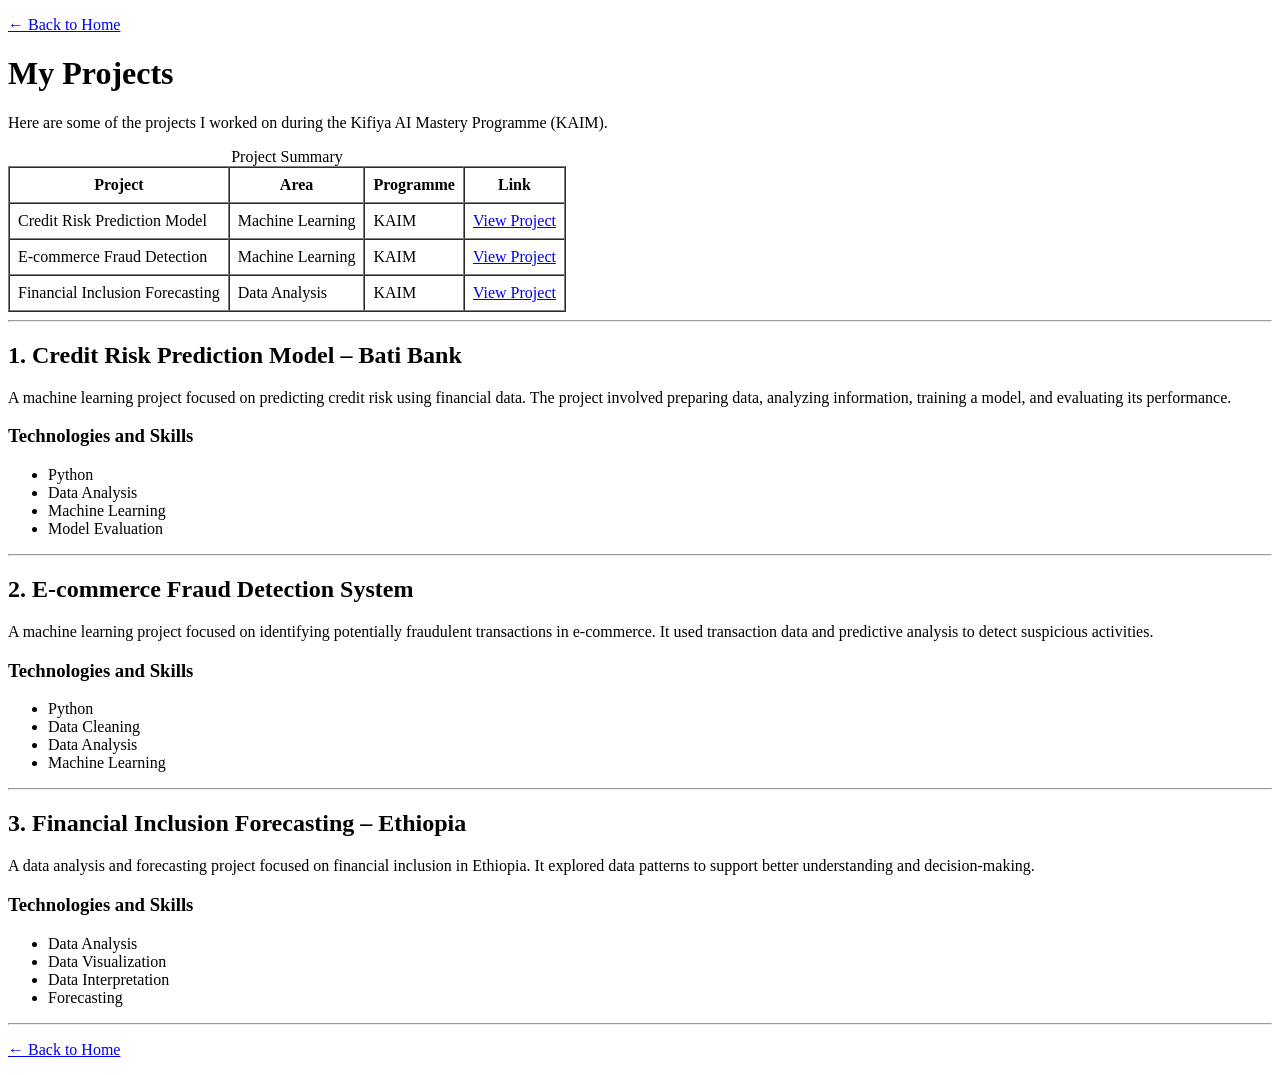
<file: projects.html>
<!DOCTYPE html>
<html lang="en">

<head>
    <meta charset="UTF-8">
    <meta name="viewport" content="width=device-width, initial-scale=1.0">
    <title>Projects | Hana Berhe</title>
</head>

<body>

    <p><a href="index.html">&larr; Back to Home</a></p>

    <h1>My Projects</h1>

    <p>
        Here are some of the projects I worked on during the
        Kifiya AI Mastery Programme (KAIM).
    </p>

    <table border="1" cellpadding="8" cellspacing="0">
        <caption>Project Summary</caption>

        <thead>
            <tr>
                <th>Project</th>
                <th>Area</th>
                <th>Programme</th>
                <th>Link</th>
            </tr>
        </thead>

        <tbody>
            <tr>
                <td>Credit Risk Prediction Model</td>
                <td>Machine Learning</td>
                <td>KAIM</td>
                <td><a href="#credit-risk">View Project</a></td>
            </tr>

            <tr>
                <td>E-commerce Fraud Detection</td>
                <td>Machine Learning</td>
                <td>KAIM</td>
                <td><a href="#fraud-detection">View Project</a></td>
            </tr>

            <tr>
                <td>Financial Inclusion Forecasting</td>
                <td>Data Analysis</td>
                <td>KAIM</td>
                <td><a href="#financial-inclusion">View Project</a></td>
            </tr>
        </tbody>

       
    </table>

    <hr>

    <h2 id="credit-risk">1. Credit Risk Prediction Model – Bati Bank</h2>

    <p>
        A machine learning project focused on predicting credit
        risk using financial data. The project involved preparing
        data, analyzing information, training a model, and
        evaluating its performance.
    </p>

    <h3>Technologies and Skills</h3>

    <ul>
        <li>Python</li>
        <li>Data Analysis</li>
        <li>Machine Learning</li>
        <li>Model Evaluation</li>
    </ul>

    <hr>

    <h2 id="fraud-detection">2. E-commerce Fraud Detection System</h2>

    <p>
        A machine learning project focused on identifying
        potentially fraudulent transactions in e-commerce.
        It used transaction data and predictive analysis
        to detect suspicious activities.
    </p>

    <h3>Technologies and Skills</h3>

    <ul>
        <li>Python</li>
        <li>Data Cleaning</li>
        <li>Data Analysis</li>
        <li>Machine Learning</li>
    </ul>

    <hr>

    <h2 id="financial-inclusion">
        3. Financial Inclusion Forecasting – Ethiopia
    </h2>

    <p>
        A data analysis and forecasting project focused on
        financial inclusion in Ethiopia. It explored data
        patterns to support better understanding and
        decision-making.
    </p>

    <h3>Technologies and Skills</h3>

    <ul>
        <li>Data Analysis</li>
        <li>Data Visualization</li>
        <li>Data Interpretation</li>
        <li>Forecasting</li>
    </ul>

    <hr>

    <p><a href="index.html">&larr; Back to Home</a></p>

</body>
</html>
</file>
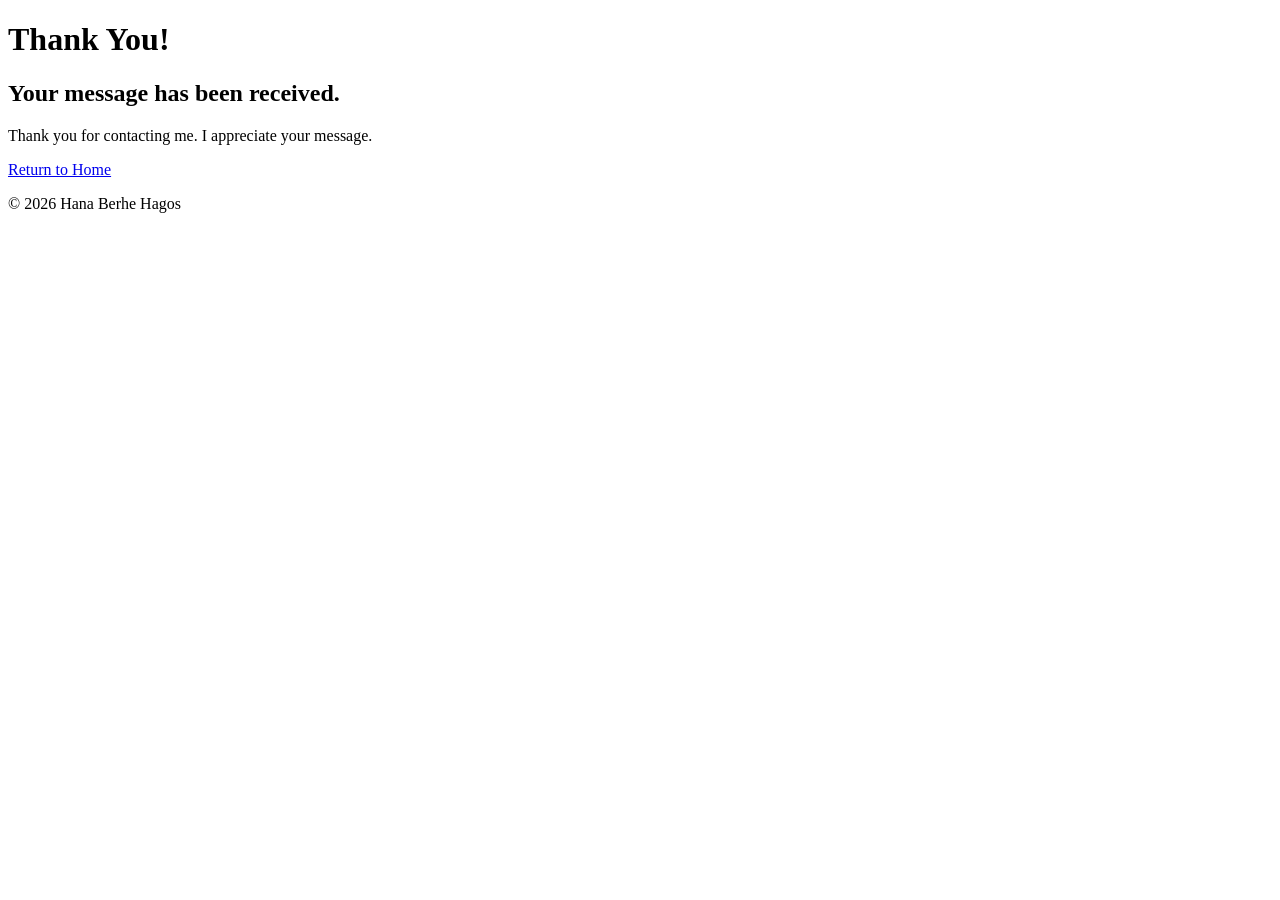
<file: thank-you.html>
<!DOCTYPE html>
<html lang="en">
<head>
    <meta charset="UTF-8">
    <meta name="viewport" content="width=device-width, initial-scale=1.0">
    <meta name="description" content="Thank you for contacting Hana Berhe Hagos">
    <meta name="author" content="Hana Berhe Hagos">
    <title>Thank You</title>
</head>
<body>

    <header>
        <h1>Thank You!</h1>
    </header>

    <main>
        <section>
            <h2>Your message has been received.</h2>
            <p>Thank you for contacting me. I appreciate your message.</p>
            <a href="index.html">Return to Home</a>
        </section>
    </main>

    <footer>
        <p>&copy; 2026 Hana Berhe Hagos</p>
    </footer>

</body>
</html>
</file>
